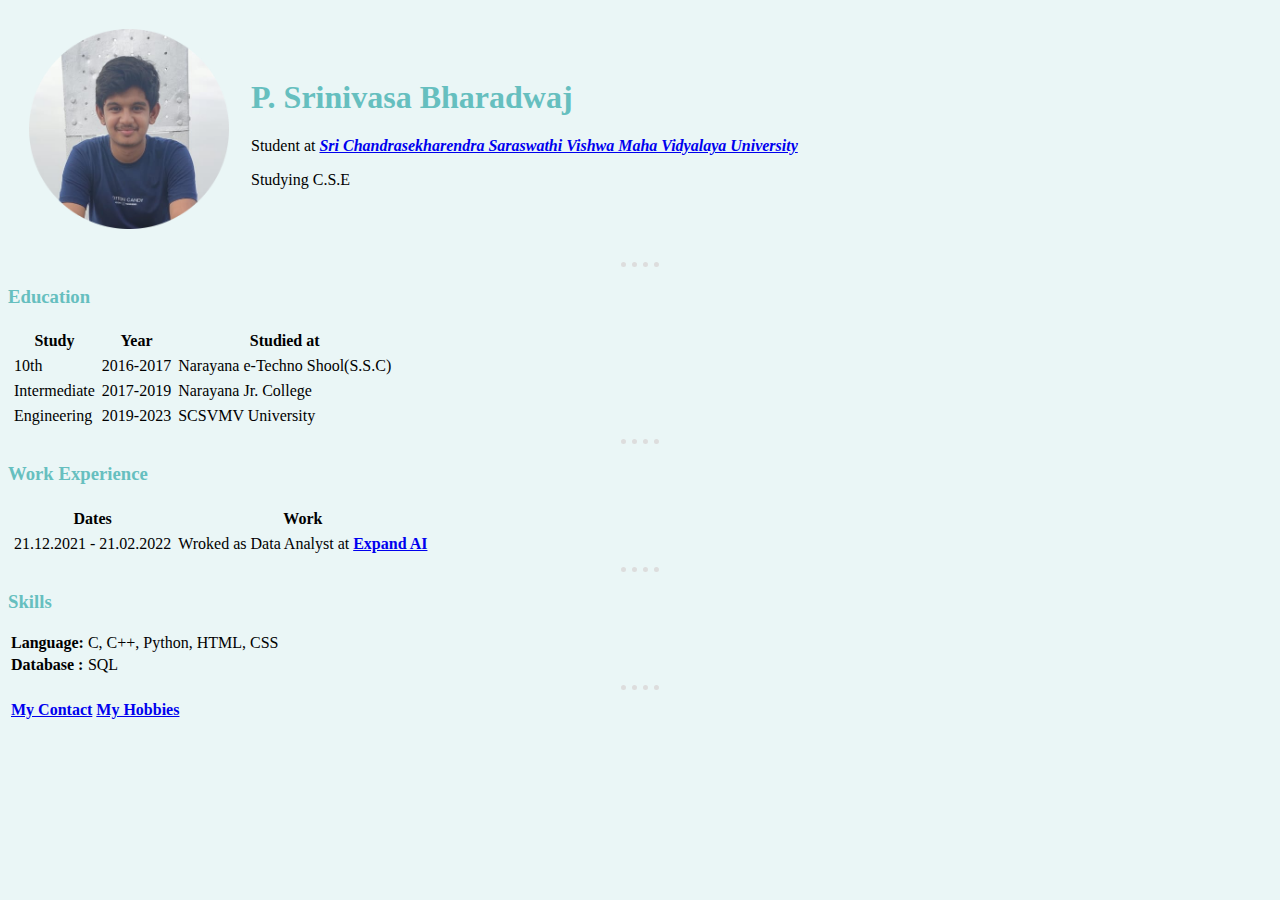
<file: index.html>
<!DOCTYPE html>
<html lang="en" dir="ltr">
  <head>
    <meta charset="utf-8">
    <title>Personal Blog</title>
    <link rel="stylesheet" href="css/styles.css">
  </head>

  <body>
    <table cellspacing = "20">
      <td><img src="images/nani-modified.png" alt="PS BHARADWAJ PIC"></td>
      <td>
        <h1>P. Srinivasa Bharadwaj</h1>
        <p> Student at <a href="https://kanchiuniv.ac.in/"><i><b>Sri Chandrasekharendra Saraswathi Vishwa Maha Vidyalaya University</b></i></a></p>
        <p>Studying C.S.E</p>
      </td>
    </table>
    <hr>
    <h3>Education</h3>
    <table cellspacing = "5">
      <th>Study</th>
      <th>Year</th>
      <th>Studied at</th>

      <tr>
        <td>10th</td>
        <td>2016-2017</td>
        <td>Narayana e-Techno Shool(S.S.C)</td>
      </tr>
      <tr>
        <td>Intermediate</td>
        <td>2017-2019</td>
        <td>Narayana Jr. College</td>
      </tr>
      <tr>
        <td>Engineering</td>
        <td>2019-2023</td>
        <td>SCSVMV University</td>
      </tr>
    </table>
    <hr>

    <h3>Work Experience</h3>
    <table cellspacing = "5">
      <th>Dates</th>
      <th>Work</th>
      <tr>
        <td>21.12.2021 - 21.02.2022</td>
        <td>Wroked as Data Analyst at <a href="https://www.expand-ai.com/"><b>Expand AI</b></a></td>
      </tr>
    </table>
    <hr>

    <h3>Skills</h3>
    <table>
      <tr>
        <td><strong>Language:</strong></td>
        <td>C, C++, Python, HTML, CSS</td>
      </tr>
      <tr>
        <td><strong>Database :</strong></td>
        <td>SQL</td>
      </tr>
    </table>
    <hr>
    <table>
      <td><a href="contact_me.html"><strong>My Contact</strong></a></td>
      <td><a href="my_hobbies.html"><strong>My Hobbies</strong></a></td>
    </table>

  </body>
</html>
</file>
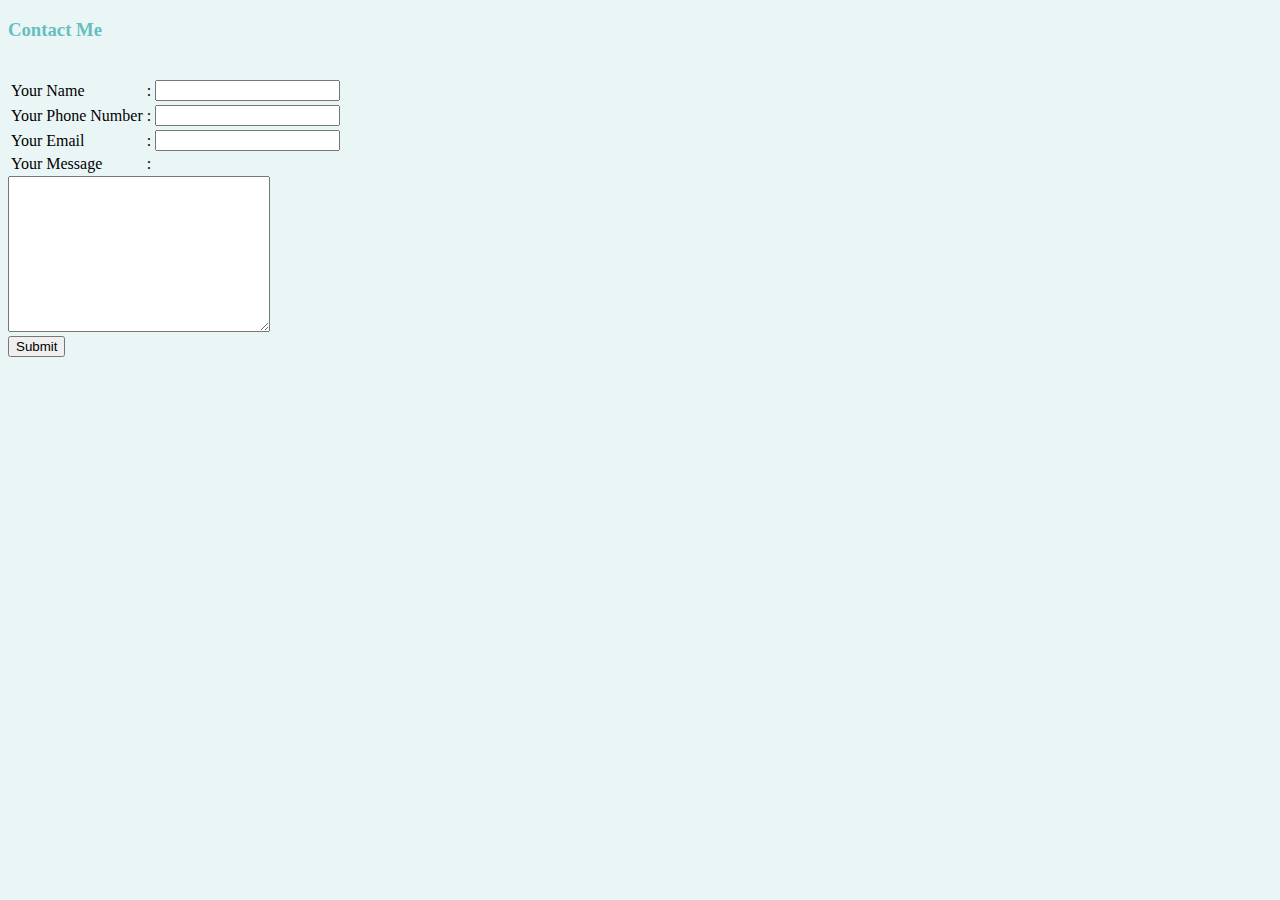
<file: contact_me.html>
<!DOCTYPE html>
<html lang="en" dir="ltr">
  <head>
    <meta charset="utf-8">
    <title>Contact</title>
    <link rel="stylesheet" href="css/styles.css">
  </head>
  <body>

    <h3>Contact Me</h3>

    <form class="" action="mailto:psbharadwaj2002@gmail.com" method="post" enctype="text/plain">
      <table>
        <tr>
          <td><label>Your Name </label></td>
          <td>:</td>
          <td><input type="text" name="Name" value=""><br></td>
        </tr>

        <tr>
          <td><label>Your Phone Number</label></td>
          <td>:</td>
          <td><input type="number" name="Ph. NO" value=""><br></td>
        </tr>

        <tr>
          <td><label>Your Email</label></td>
          <td>:</td>
          <td><input type="email" name="Email" value=""><br></td>
        </tr>

        <tr>
          <td><label>Your Message</label></td>
          <td>:</td><br>
        </tr>

      </table>
      <textarea name="Message" cols="30" rows="10"></textarea><br>
      <input type="submit" name="">
    </form>

  </body>
</html>
</file>
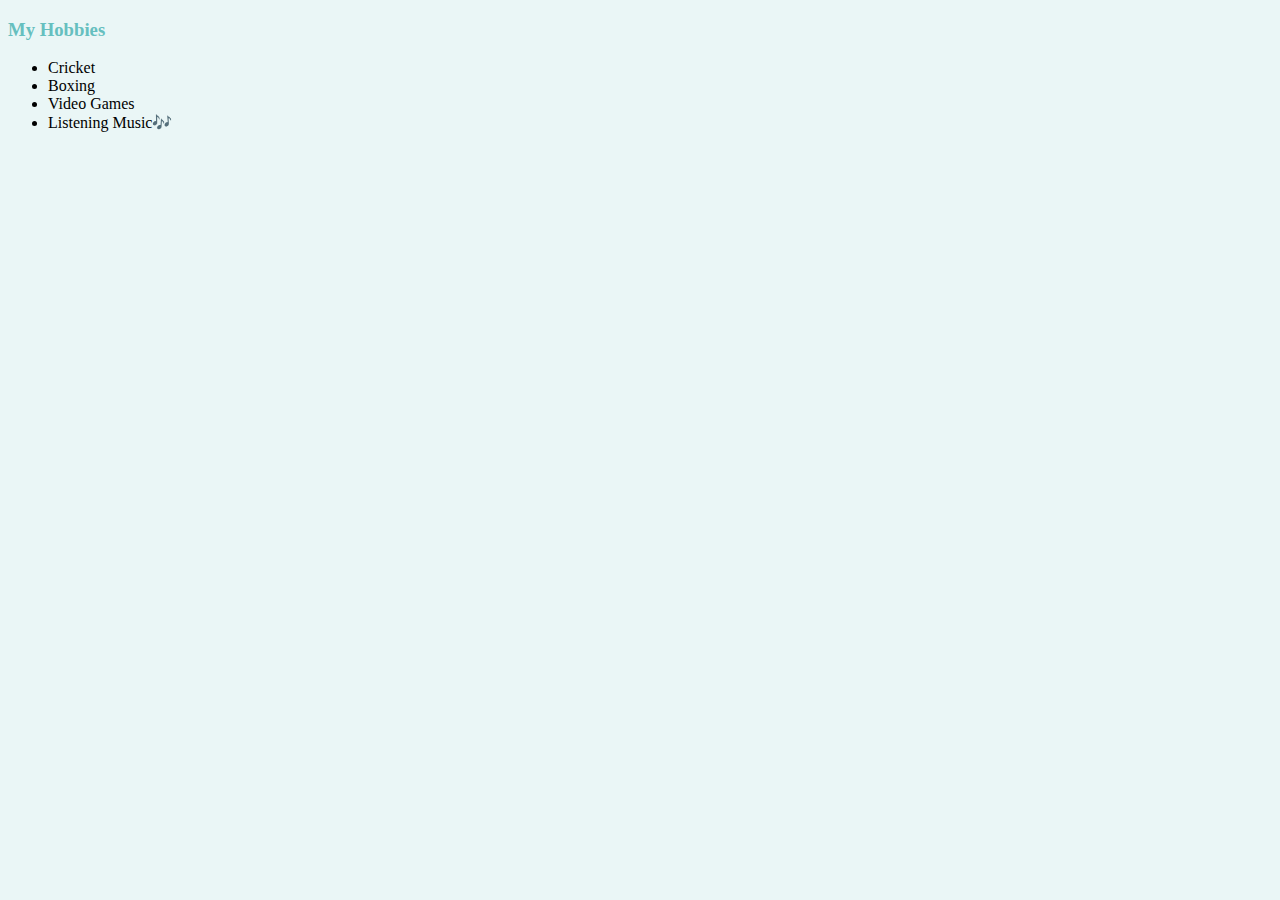
<file: my_hobbies.html>
<!DOCTYPE html>
<html lang="en" dir="ltr">
  <head>
    <meta charset="utf-8">
    <title>Hobbies</title>
    <link rel="stylesheet" href="css/styles.css">
  </head>
  <body>

    <h3>My Hobbies</h3>
    <ul>
      <li>Cricket</li>
      <li>Boxing</li>
      <li>Video Games</li>
      <li>Listening Music🎶</li>
    </ul>

  </body>
</html>
</file>
<file: css/styles.css>
body {
  background-color: #EAF6F6;
}

img {
  height : 200px;
  }

hr {
  border-color: #DDDDDD;
  border-style: none;
  border-top-style: dotted;
  border-width: 5px;
  width: 3%;
  }

h1 {
  color: #66BFBF;
}

h3 {
  color: #66BFBF;
}
</file>
